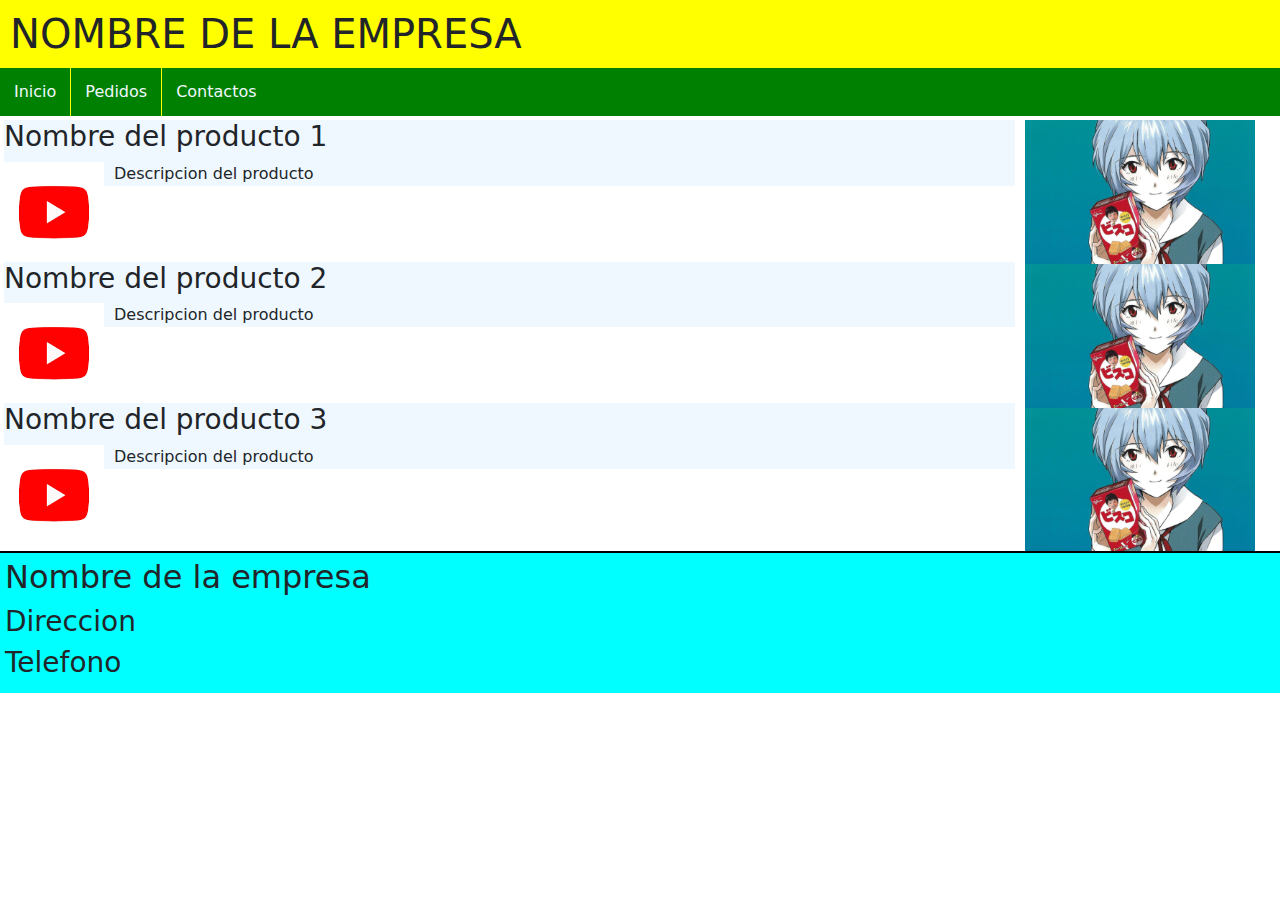
<file: Estructura.html>
<!DOCTYPE html>
<html lang="en">

<head>
    <meta charset="UTF-8">
    <meta name="viewport" content="width=device-width, initial-scale=1.0">
    <link rel="stylesheet" href="/estilos/estructura.css">
    <link href="https://cdn.jsdelivr.net/npm/bootstrap@5.3.3/dist/css/bootstrap.min.css" rel="stylesheet" integrity="sha384-QWTKZyjpPEjISv5WaRU9OFeRpok6YctnYmDr5pNlyT2bRjXh0JMhjY6hW+ALEwIH" crossorigin="anonymous">
    <title>Estructura</title>
</head>

<body>

    <header>
        <h1>NOMBRE DE LA EMPRESA</h1>
        <nav>
            <ul class="menu-hor">
                <li><a href="#">Inicio</a></li>
                <li><a href="#">Pedidos</a></li>
                <li><a href="#">Contactos</a></li>
            </ul>
        </nav>
    </header>


    <div>   
        <section>

            <article>
                <h3>Nombre del producto 1</h3>
                <p><img src="/media/download.png">Descripcion del producto</p>
            </article>

            <article>
                <h3>Nombre del producto 2</h3>
                <p><img src="/media/download.png">Descripcion del producto</p>
            </article>

            <article>
                <h3>Nombre del producto 3</h3>
                <p><img src="/media/download.png">Descripcion del producto</p>
            </article>





        </section>

        
        <aside>
            <img src="/media/foto.jpg"><br>
            <img src="/media/foto.jpg"><br>
            <img src="/media/foto.jpg"><br>
        </aside>

    </div>

    <footer>
        <h2>Nombre de la empresa</h2>
        <h3>Direccion</h3>
        <h3>Telefono</h3>
    </footer>


    <script src="https://cdn.jsdelivr.net/npm/bootstrap@5.3.3/dist/js/bootstrap.bundle.min.js" integrity="sha384-YvpcrYf0tY3lHB60NNkmXc5s9fDVZLESaAA55NDzOxhy9GkcIdslK1eN7N6jIeHz" crossorigin="anonymous"></script>

</body>

</html>
</file>
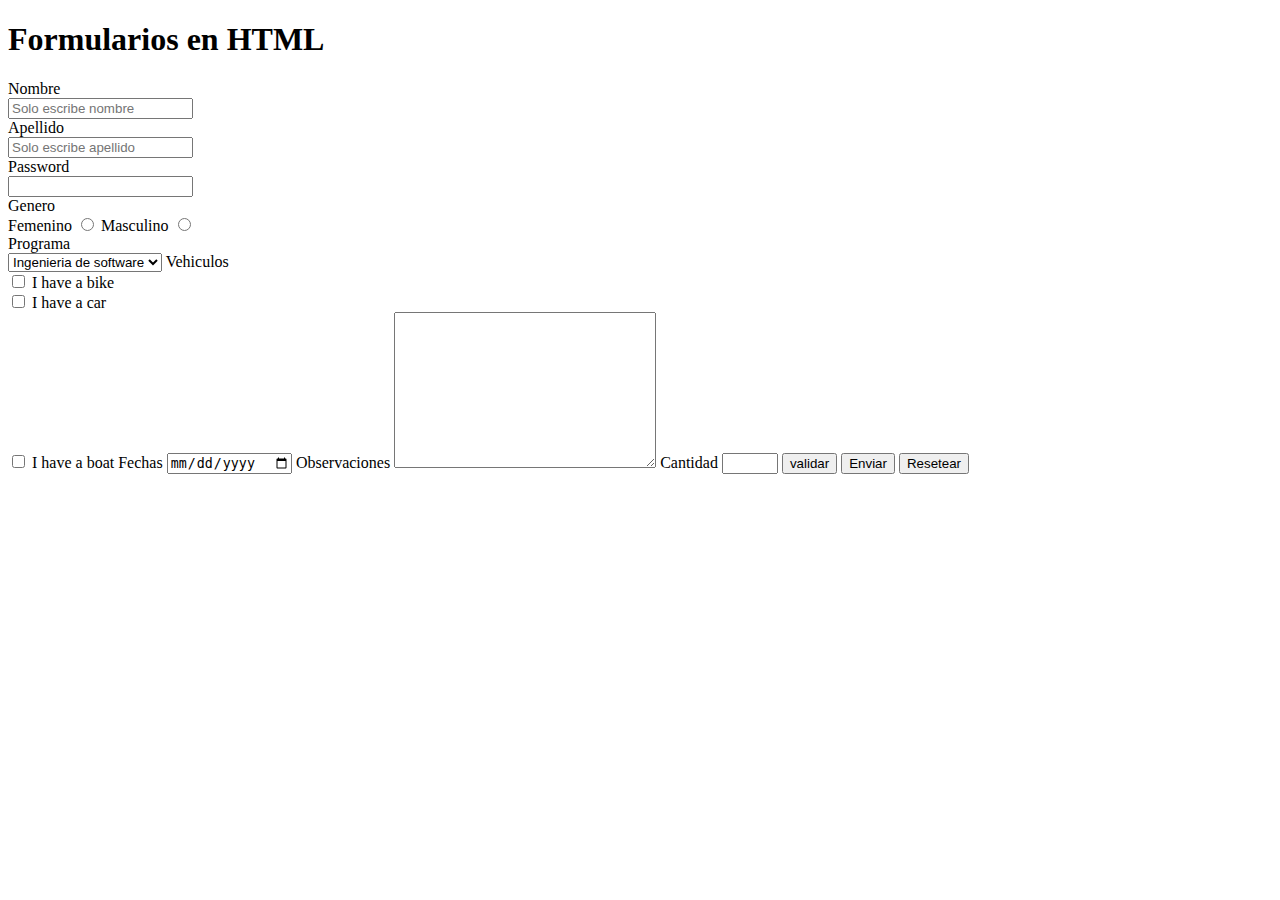
<file: Formularios.html>
<!DOCTYPE html>
<html lang="en">

<head>
    <meta charset="UTF-8">
    <meta name="viewport" content="width=device-width, initial-scale=1.0">
    <title>Formularios</title>
</head>

<body>
    <h1>Formularios en HTML</h1>

    <form action="pagina donde se va a enviar" method=""> <!--Usar post en metodo para ocultar informacion-->

        <label for="nombre">Nombre</label><br>
        <input type="text" name="nombre" id="nombre" required placeholder="Solo escribe nombre"><br>


        <label for="nombre">Apellido</label><br>
        <input type="text" name="apellido" id="apellido" required placeholder="Solo escribe apellido"><br>

        <label for="password">Password</label><br>
        <input type="password" name="password" id="password"><br>

        <label for="genero">Genero</label><br>

        <label for="femeninio">Femenino</label>
        <input type="radio" name="genero" id="femeninio">
        <label for="masculino">Masculino</label>
        <input type="radio" name="genero" id="masculino"><br>

        <label for="programa">Programa</label><br>
        <select name="programa" id="programa">
            <option value="10">Ingenieria de software</option>
            <option value="20">Ingenieria de civil</option>
            <option value="30">Ingenieria de agricola</option>
        </select>

        <label for="Vehiculo">Vehiculos</label><br>
        <input type="checkbox" id="vehicle1" name="vehicle1" value="Bike">
        <label for="vehicle1"> I have a bike</label><br>
        <input type="checkbox" id="vehicle2" name="vehicle2" value="Car">
        <label for="vehicle2"> I have a car</label><br>
        <input type="checkbox" id="vehicle3" name="vehicle3" value="Boat">
        <label for="vehicle3"> I have a boat</label>

        <label for="fechas">Fechas</label>
        <input type="date" name="fechas" id="fechas">

        <label for="observaciones">Observaciones</label>
        <textarea name="observaciones" id="observaciones" cols="30" rows="10"></textarea>

        <label for="cantidad">Cantidad</label>
        <input type="number" id="cantidad" name="cantidad" max="10" min="1">


        <input type="button" value="validar">
        <input type="submit" value="Enviar">
        <input type="reset" value="Resetear">


    </form>

</body>

</html>
</file>
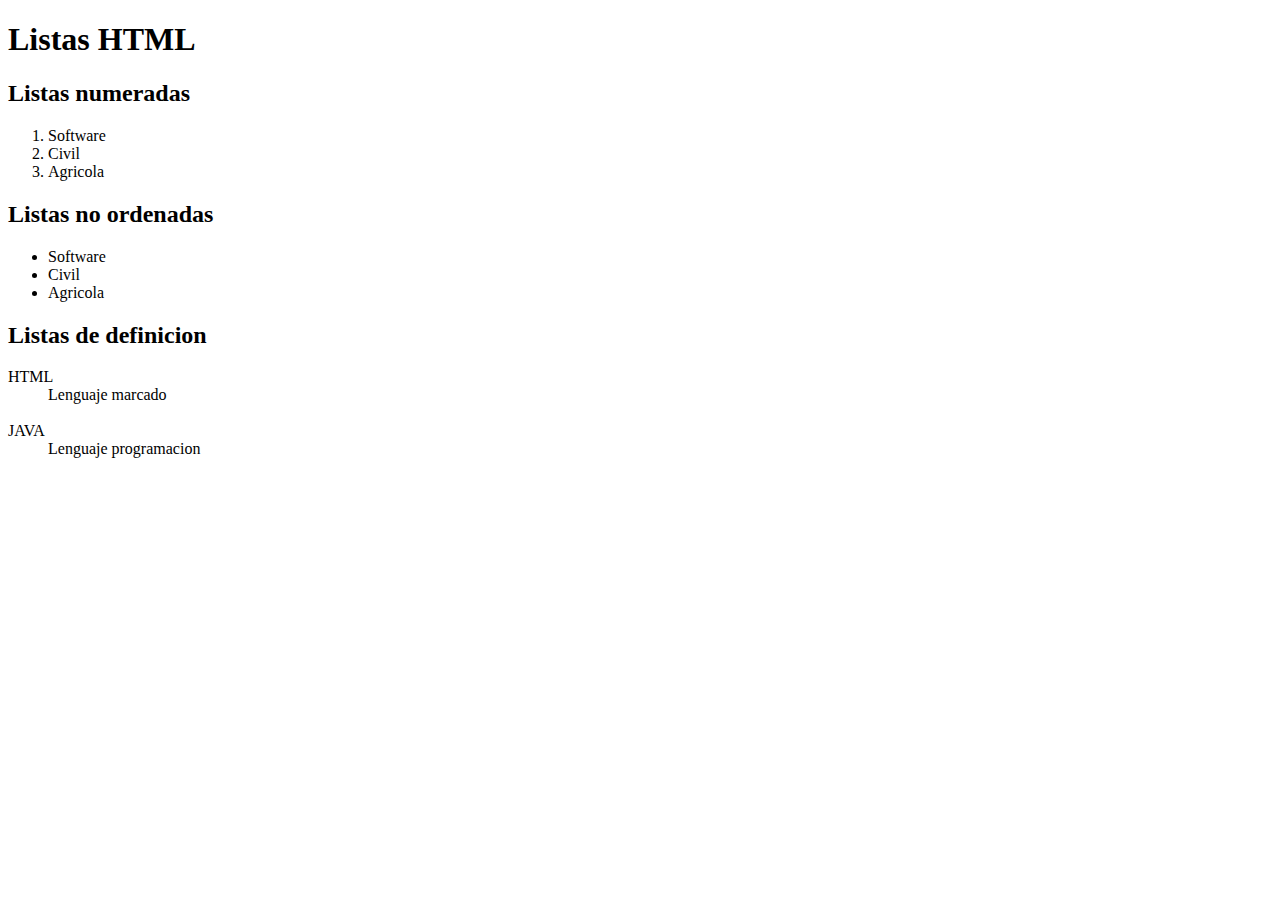
<file: Listas.html>
<!DOCTYPE html>
<html lang="en">

<head>
    <meta charset="UTF-8">
    <meta name="viewport" content="width=device-width, initial-scale=1.0">
    <title>Listas</title>
</head>

<body>

    <h1>Listas HTML</h1>

    <h2>Listas numeradas</h2>

    <ol>
        <li>Software</li>
        <li>Civil</li>
        <li>Agricola</li>
    </ol>

    <h2>Listas no ordenadas</h2>

    <ul>
        <li>Software</li>
        <li>Civil</li>
        <li>Agricola</li>
    </ul>

    <h2>Listas de definicion</h2>

    <dl>
        <dt>HTML</dt>
        <dd>Lenguaje marcado</dd>
        <br>
        <dt>JAVA</dt>
        <dd>Lenguaje programacion</dd>

    </dl>


</body>

</html>
</file>
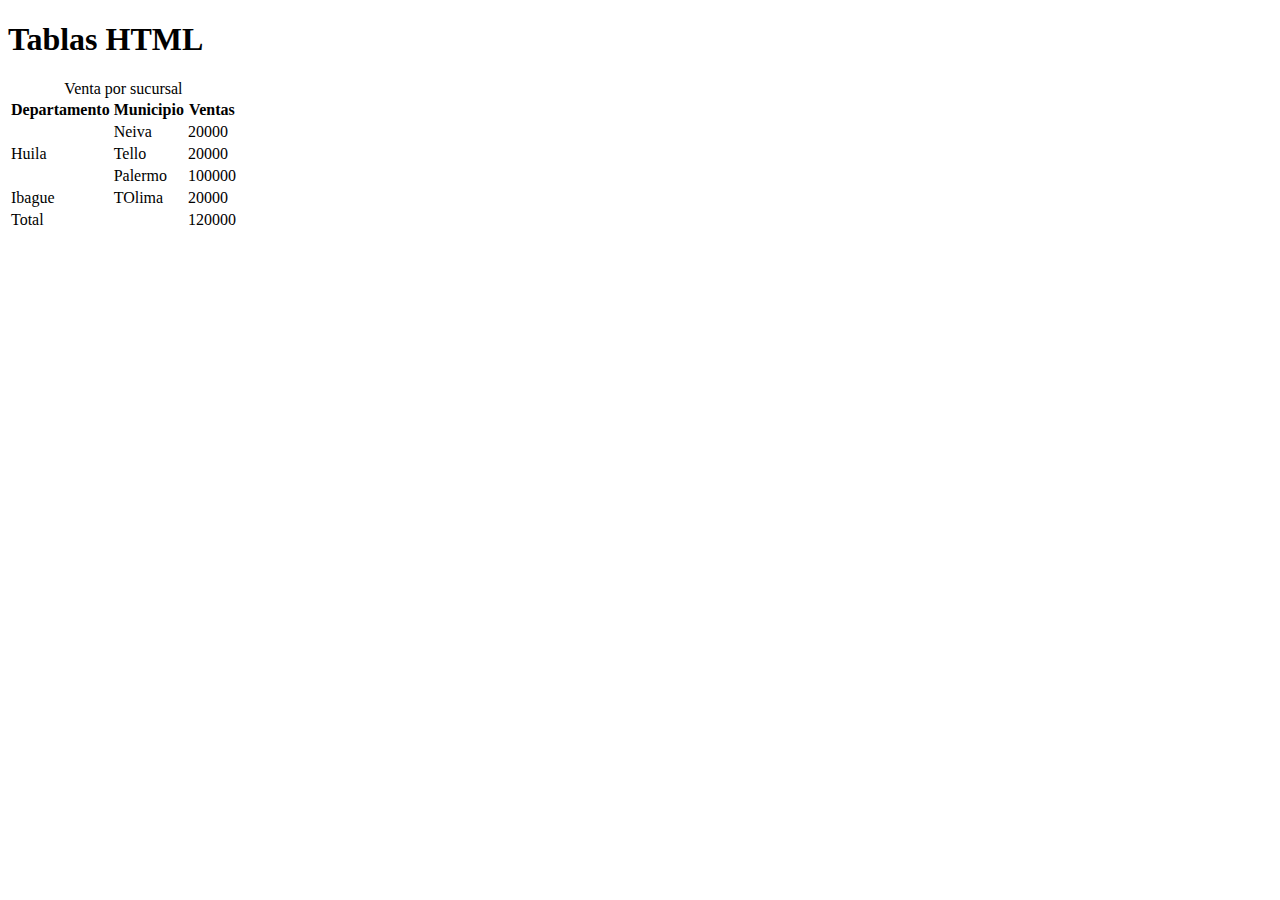
<file: Tablas.html>
<!DOCTYPE html>
<html lang="en">

<head>
    <meta charset="UTF-8">
    <meta name="viewport" content="width=device-width, initial-scale=1.0">
    <title>Tablas</title>
</head>

<body>

    <h1>Tablas HTML</h1>

    <table>

        <caption>Venta por sucursal</caption>
        <thead>
            <tr>
                <th>Departamento</th>
                <th>Municipio</th>
                <th>Ventas</th>
            </tr>
        </thead>

        <tbody>
            <tr>
                <td rowspan="3">Huila</td>
                <td>Neiva</td>
                <td>20000</td>
            </tr>
            <tr>
                <td>Tello</td>
                <td>20000</td>
            </tr>
            <tr>

                <td>Palermo</td>
                <td>100000</td>
            </tr>
        </tbody>
        <tbody>
            <tr>
                <td>Ibague</td>
                <td>TOlima</td>
                <td>20000</td>
            </tr>
        </tbody>

        <tfoot>
            <tr>
                <td>Total</td>
                <td></td>
                <td>120000</td>

            </tr>
        </tfoot>

    </table>

</body>

</html>
</file>
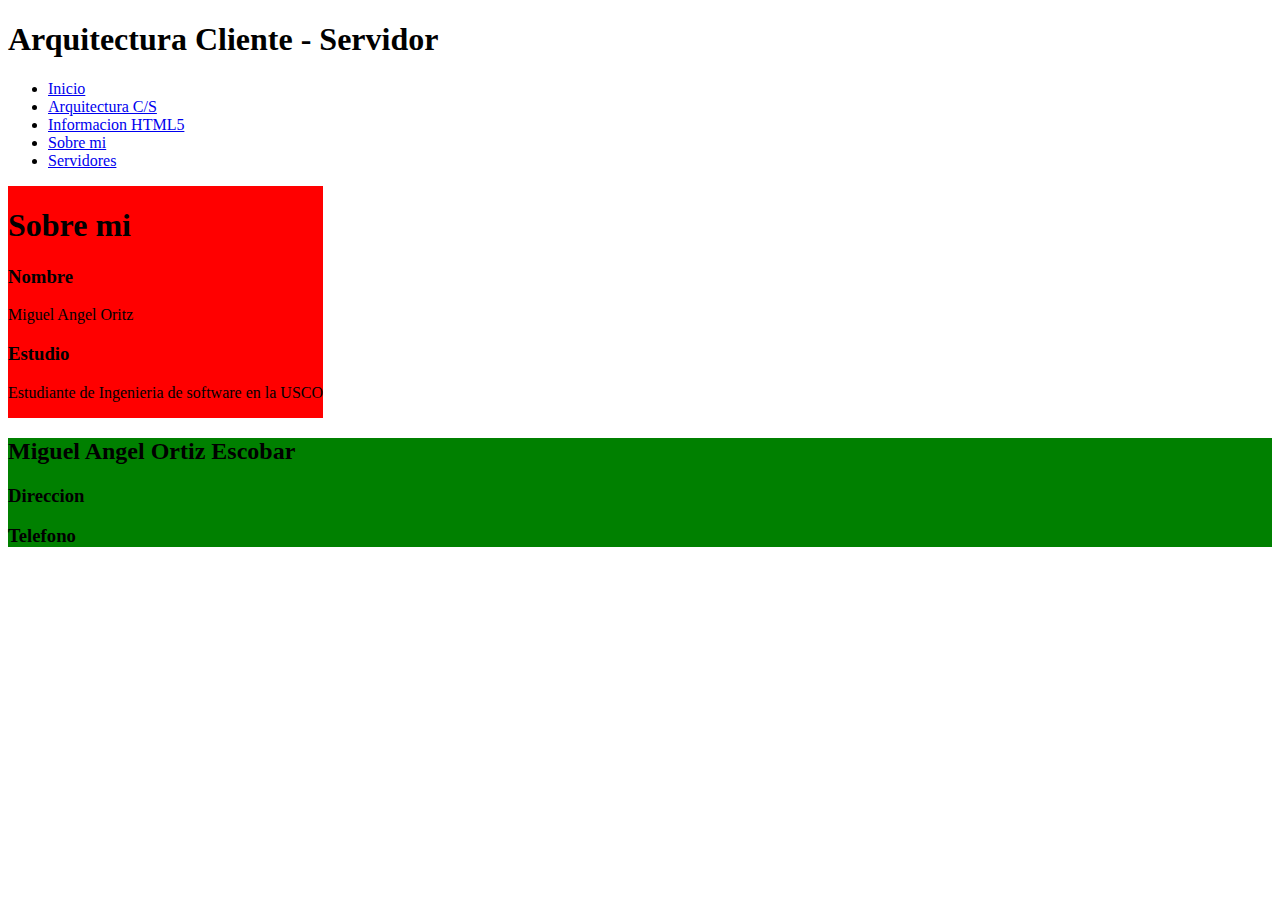
<file: ejercicio/cont.html>
<!DOCTYPE html>
<html lang="en">

<head>
    <meta charset="UTF-8">
    <meta name="viewport" content="width=device-width, initial-scale=1.0">
    <title>Estructura</title>
</head>

<body>

    <header>
        <h1>Arquitectura Cliente - Servidor</h1>
        <nav>
            <ul>
                <li><a href="Ejercicio.html">Inicio</a></li>
                <li><a href="arq.html">Arquitectura C/S</a></li>
                <li><a href="inf.html">Informacion HTML5</a></li>
                <li><a href="cont.html">Sobre mi</a></li>
                <li><a href="ser.html">Servidores</a></li>
            </ul>
        </nav>
    </header>

    <div style="display: flex;">
        <section style="background-color: red;">

            <article>
                <h1>Sobre mi</h1>
                <h3>Nombre</h3>
                <p>Miguel Angel Oritz</p>

                <h3>Estudio</h3>
                <p> Estudiante de Ingenieria de software en la USCO</p>


            </article>


        </section>


    </div>

    <footer style="background-color: green;">
        <h2>Miguel Angel Ortiz Escobar</h2>
        <h3>Direccion</h3>
        <h3>Telefono</h3>
    </footer>

</body>

</html>
</file>
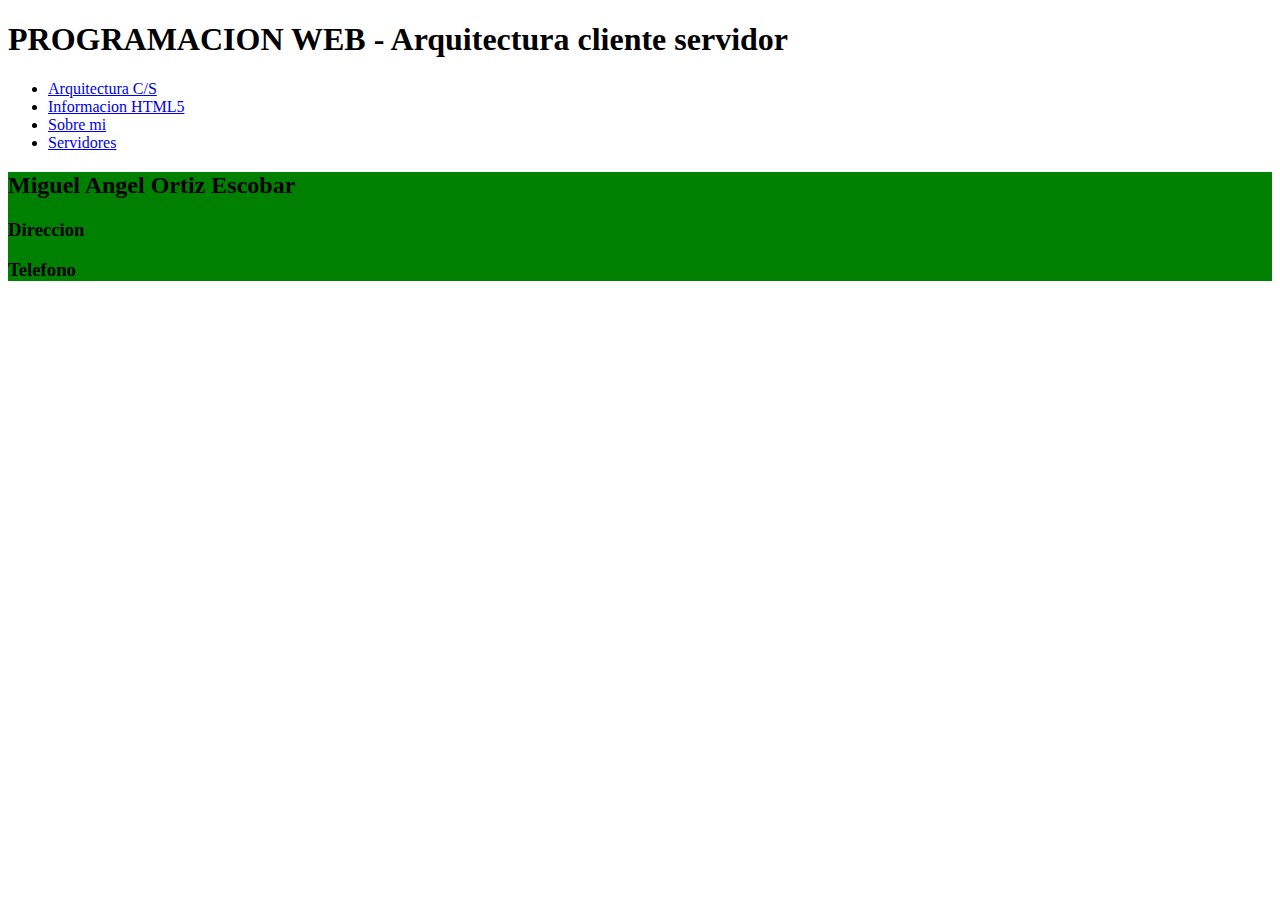
<file: ejercicio/Ejercicio.html>
<!DOCTYPE html>
<html lang="en">

<head>
    <meta charset="UTF-8">
    <meta name="viewport" content="width=device-width, initial-scale=1.0">
    <title>Ejercicio HTML</title>
</head>

<body>

    <header>
        <h1>PROGRAMACION WEB - Arquitectura cliente servidor</h1>
        <nav>
            <ul>
                <li><a href="arq.html">Arquitectura C/S</a></li>
                <li><a href="inf.html">Informacion HTML5</a></li>
                <li><a href="cont.html">Sobre mi</a></li>
                <li><a href="ser.html">Servidores</a></li>


            </ul>
        </nav>
    </header>

    <footer style="background-color: green;">
        <h2>Miguel Angel Ortiz Escobar</h2>
        <h3>Direccion</h3>
        <h3>Telefono</h3>
    </footer>

</body>

</html>
</file>
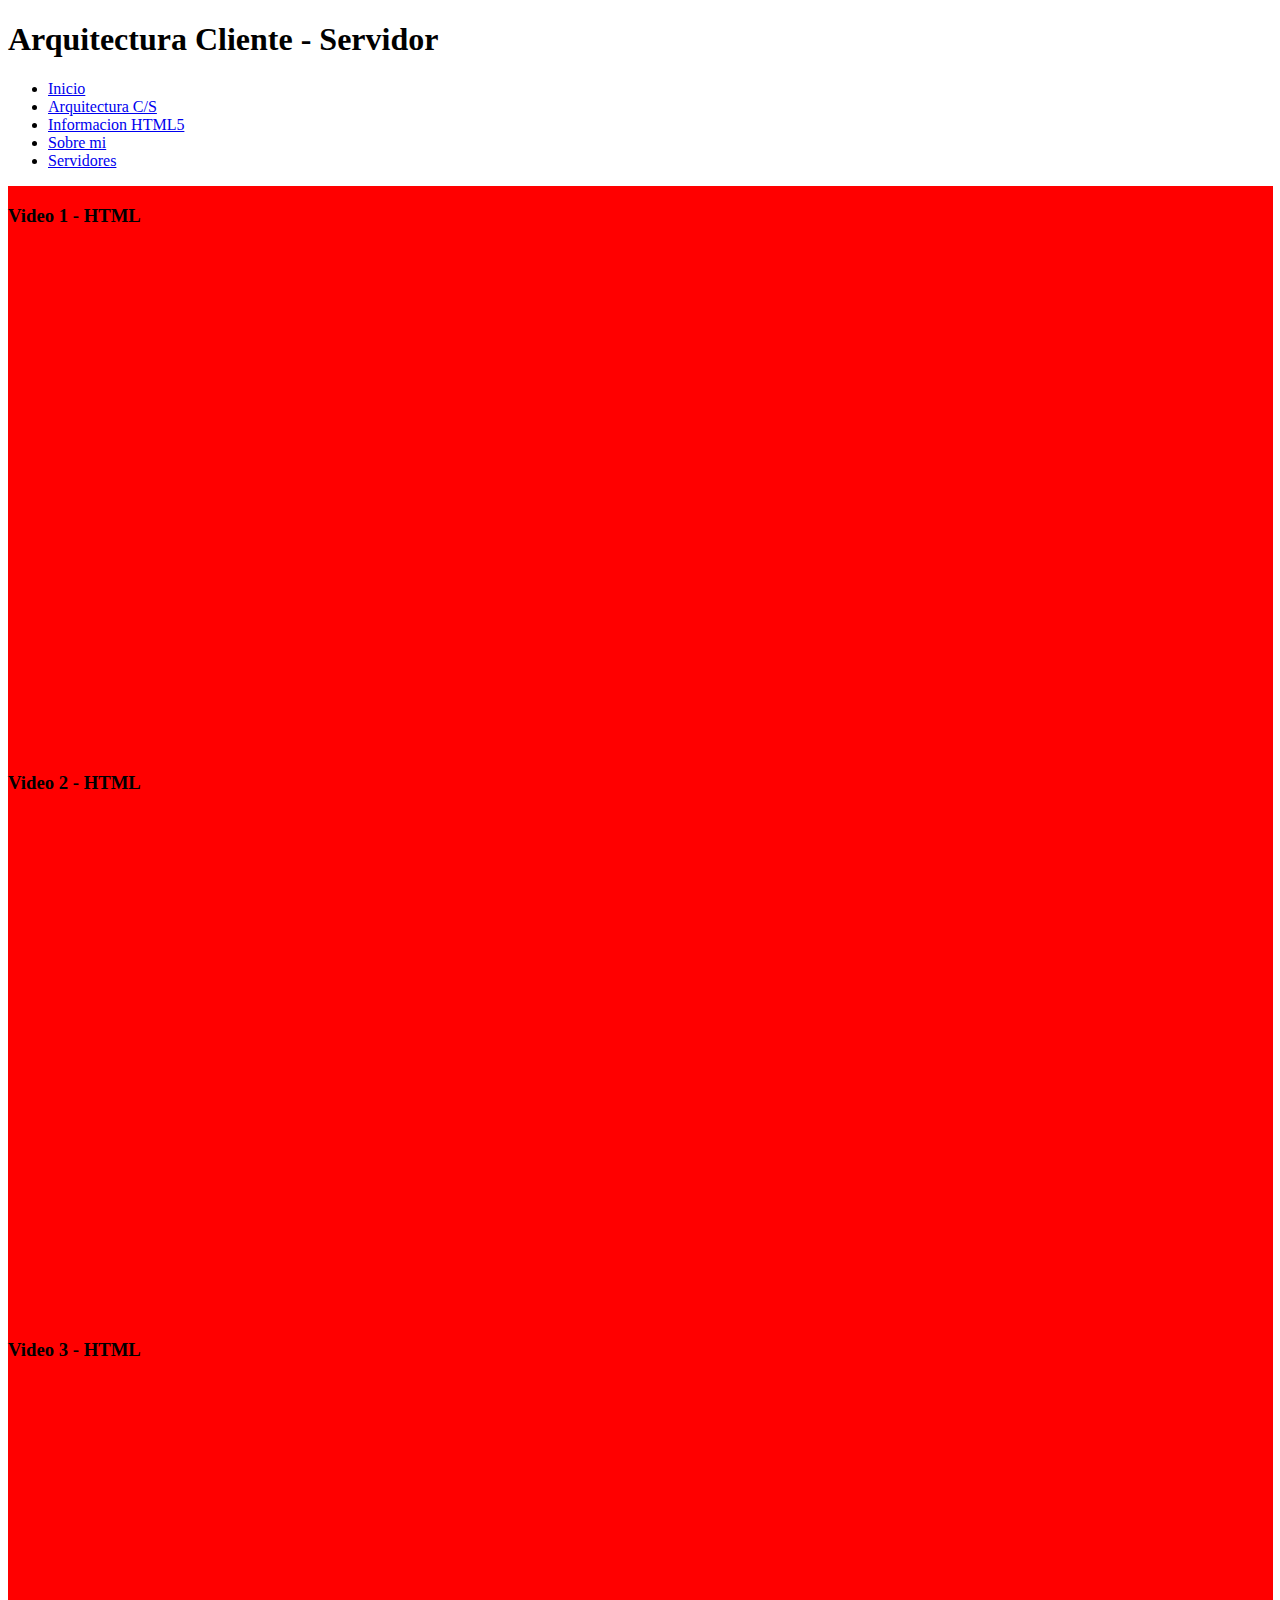
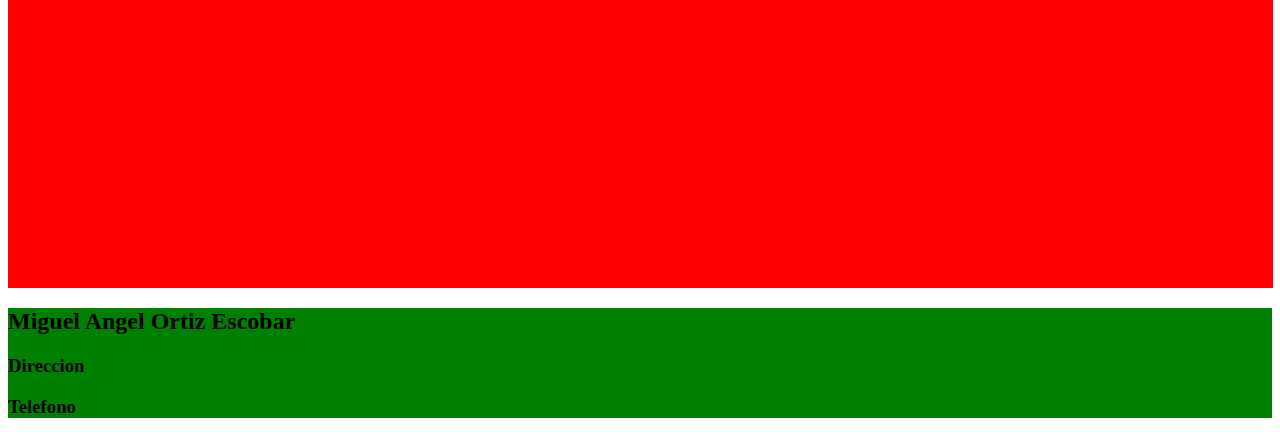
<file: ejercicio/inf.html>
<!DOCTYPE html>
<html lang="en">

<head>
    <meta charset="UTF-8">
    <meta name="viewport" content="width=device-width, initial-scale=1.0">
    <title>Estructura</title>
</head>

<body>

    <header>
        <h1>Arquitectura Cliente - Servidor</h1>
        <nav>
            <ul>
                <li><a href="Ejercicio.html">Inicio</a></li>
                <li><a href="arq.html">Arquitectura C/S</a></li>
                <li><a href="inf.html">Informacion HTML5</a></li>
                <li><a href="cont.html">Sobre mi</a></li>
                <li><a href="ser.html">Servidores</a></li>
            </ul>
        </nav>
    </header>

    <div style="display: flex;">
        <section style="background-color: red;">

            <article>
                <h3>Video 1 - HTML</h3>
                <iframe width="1265" height="504" src="https://www.youtube.com/embed/EvKm8yhM7V8" title="HTML en 5 minutos | Te lo explico así nomás." frameborder="0" allow="accelerometer; autoplay; clipboard-write; encrypted-media; gyroscope; picture-in-picture; web-share" allowfullscreen></iframe>
            </article>

            <article>
                <h3>Video 2 - HTML</h3>
                <iframe width="1265" height="504" src="https://www.youtube.com/embed/Y-OhzQpsRwI" title="Curso Básico de HTML5 y CSS3 Desde Cero" frameborder="0" allow="accelerometer; autoplay; clipboard-write; encrypted-media; gyroscope; picture-in-picture; web-share" allowfullscreen></iframe>            </article>

            <article>
                <h3>Video 3 - HTML</h3>
                <iframe width="1265" height="504" src="https://www.youtube.com/embed/8-RC-Q7Wtzc" title="Cómo Crear una Página Web COMPLETA con HTML y CSS desde cero | No Frameworks Full Responsive" frameborder="0" allow="accelerometer; autoplay; clipboard-write; encrypted-media; gyroscope; picture-in-picture; web-share" allowfullscreen></iframe>            </article>


        </section>


    </div>

    <footer style="background-color: green;">
        <h2>Miguel Angel Ortiz Escobar</h2>
        <h3>Direccion</h3>
        <h3>Telefono</h3>
    </footer>

</body>

</html>
</file>
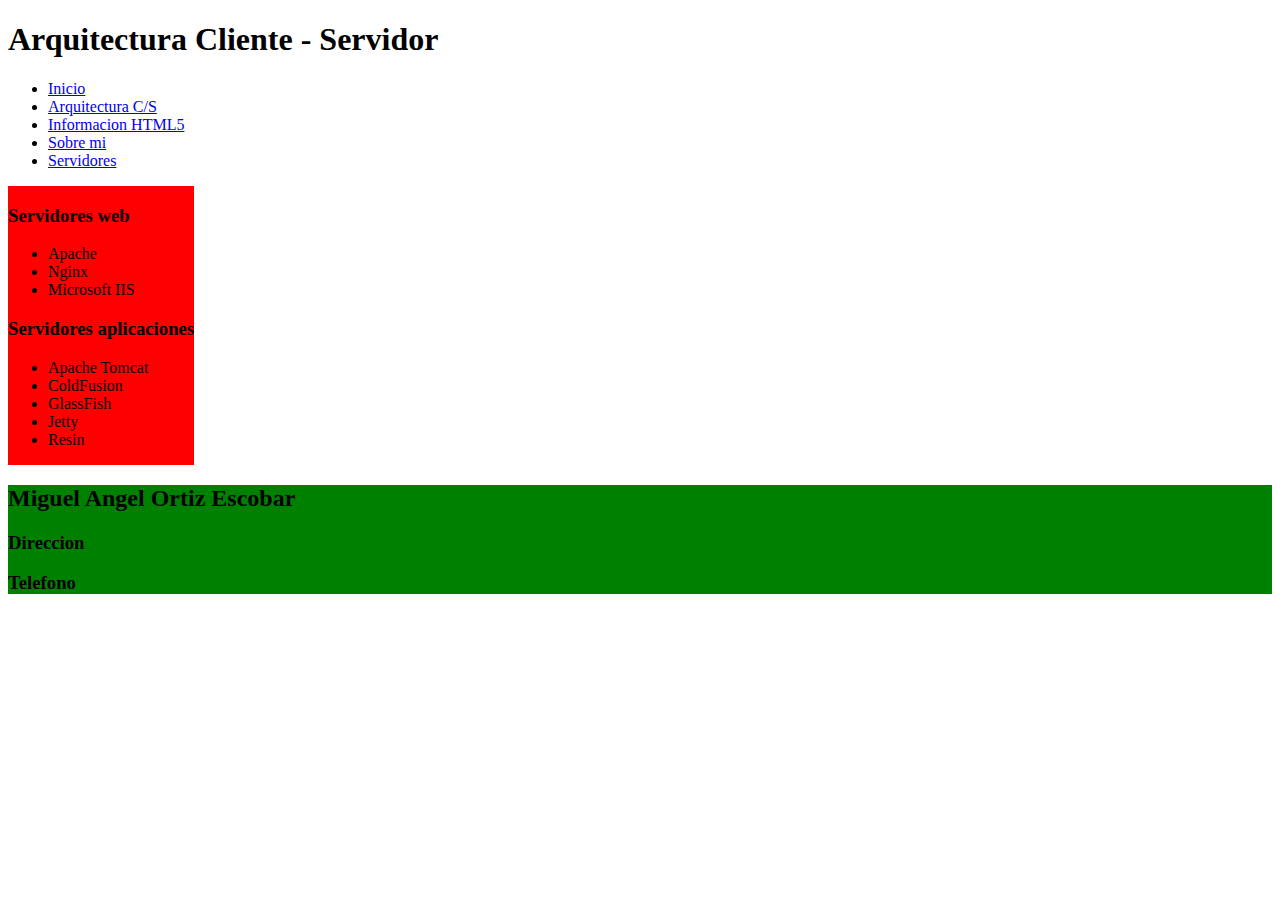
<file: ejercicio/ser.html>
<!DOCTYPE html>
<html lang="en">

<head>
    <meta charset="UTF-8">
    <meta name="viewport" content="width=device-width, initial-scale=1.0">
    <title>Estructura</title>
</head>

<body>

    <header>
        <h1>Arquitectura Cliente - Servidor</h1>
        <nav>   
            <ul>
                <li><a href="Ejercicio.html">Inicio</a></li>
                <li><a href="arq.html">Arquitectura C/S</a></li>
                <li><a href="inf.html">Informacion HTML5</a></li>
                <li><a href="cont.html">Sobre mi</a></li>
                <li><a href="ser.html">Servidores</a></li>
            </ul>
        </nav>
    </header>

    <div style="display: flex;">
        <section style="background-color: red;">

            <article>
                <h3>Servidores web</h3>
                <ul>
                    <li>Apache</li>
                    <li>Nginx</li>
                    <li>Microsoft IIS</li>
                </ul>
            </article>

            <article>
                <h3>Servidores aplicaciones</h3>
                <ul>
                    <li>Apache Tomcat</li>
                    <li>ColdFusion</li>
                    <li>GlassFish</li>
                    <li>Jetty</li>
                    <li>Resin</li>
                </ul>
            </article>


        </section>


    </div>

    <footer style="background-color: green;">
        <h2>Miguel Angel Ortiz Escobar</h2>
        <h3>Direccion</h3>
        <h3>Telefono</h3>
    </footer>

</body>

</html>
</file>
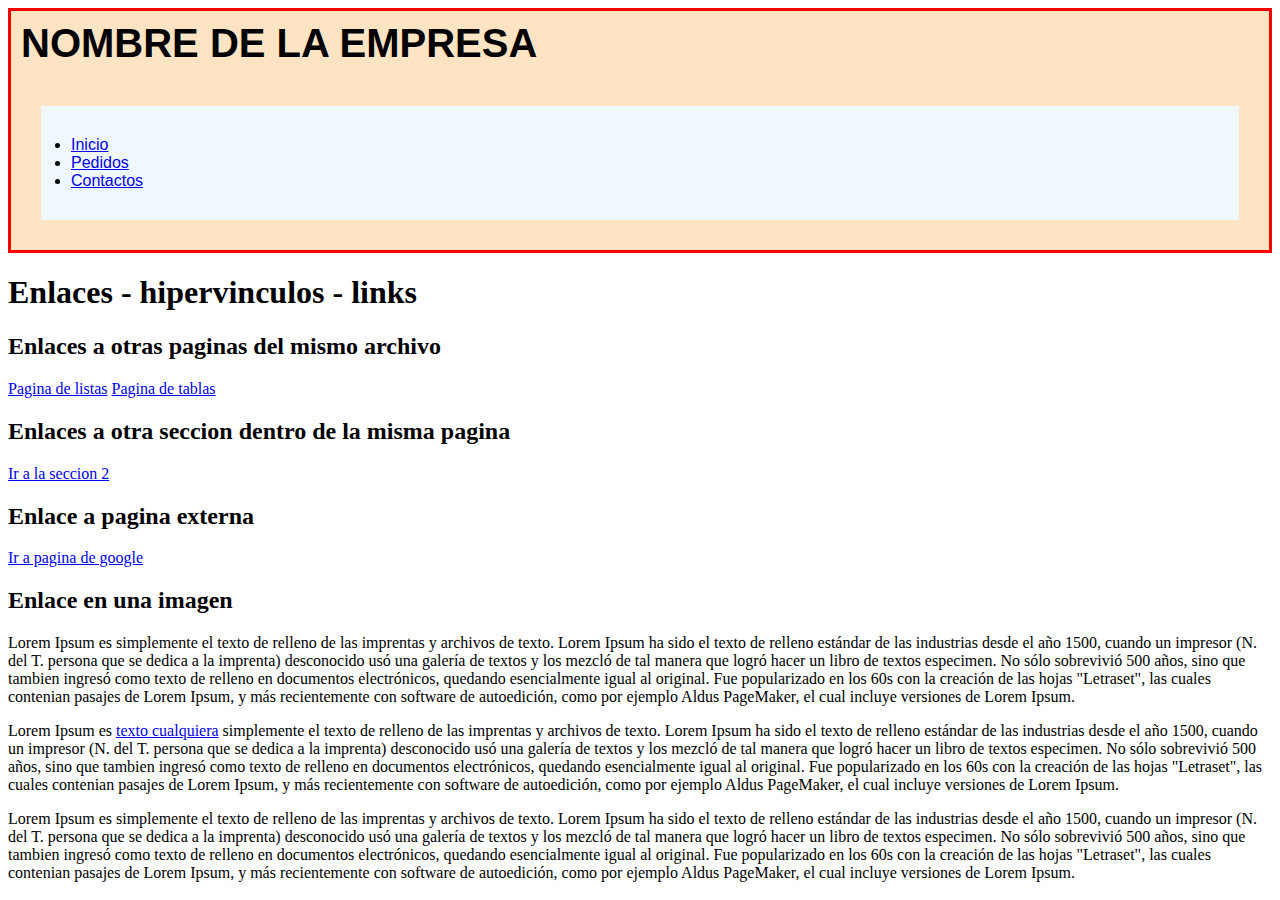
<file: estilos/selectores.html>
<!DOCTYPE html>
<html lang="en">

<head>
    <meta charset="UTF-8">
    <meta name="viewport" content="width=device-width, initial-scale=1.0"> 
<!----
    <link rel="stylesheet" href="/estilos/selectores.css">
----->
    <link rel="stylesheet" href="/estilos/box_model..css">

    <title>Selectores</title>
</head>

<body>

    <header>
        <h1>NOMBRE DE LA EMPRESA</h1>
        <nav>
            <ul>
                <li><a href="#">Inicio</a></li>
                <li><a href="#">Pedidos</a></li>
                <li><a href="#">Contactos</a></li>
            </ul>
        </nav>
    </header>


    <h1>Enlaces - hipervinculos - links</h1>

    <h2>Enlaces a otras paginas del mismo archivo</h2>

    <a href="/Listas.html" target="_blank">Pagina de listas</a>
    <a href="/Tablas.html" target="_parent">Pagina de tablas</a>

    <h2>Enlaces a otra seccion dentro de la misma pagina</h2>

    <a href="#seccion2">Ir a la seccion 2</a>

    <h2>Enlace a pagina externa</h2>

    <a href="https://www.google.com">Ir a pagina de google</a>

    <h2>Enlace en una imagen</h2>

    <p id="seccion1" class="sangria">Lorem Ipsum es simplemente el texto de relleno de las imprentas y
        archivos de texto. Lorem Ipsum ha sido el texto de relleno estándar de las industrias desde el año 1500, cuando
        un impresor (N. del T. persona que se dedica a la imprenta) desconocido usó una galería de textos y los mezcló
        de tal manera que logró hacer un libro de textos especimen. No sólo sobrevivió 500 años, sino que tambien
        ingresó como texto de relleno en documentos electrónicos, quedando esencialmente igual al original. Fue
        popularizado en los 60s con la creación de las hojas "Letraset", las cuales contenian pasajes de Lorem Ipsum, y
        más recientemente con software de autoedición, como por ejemplo Aldus PageMaker, el cual incluye versiones de
        Lorem Ipsum.</p>
    <p id="seccion2">Lorem Ipsum es <a target="_blank" href="www.google.com">texto cualquiera</a> simplemente el texto
        de relleno de las imprentas y archivos de texto. Lorem Ipsum ha
        sido el texto de relleno estándar de las industrias desde el año 1500, cuando un impresor (N. del T. persona que
        se dedica a la imprenta) desconocido usó una galería de textos y los mezcló de tal manera que logró hacer un
        libro de textos especimen. No sólo sobrevivió 500 años, sino que tambien ingresó como texto de relleno en
        documentos electrónicos, quedando esencialmente igual al original. Fue popularizado en los 60s con la creación
        de las hojas "Letraset", las cuales contenian pasajes de Lorem Ipsum, y más recientemente con software de
        autoedición, como por ejemplo Aldus PageMaker, el cual incluye versiones de Lorem Ipsum.</p>
    <p id="seccion3">Lorem Ipsum es simplemente el texto de relleno de las imprentas y archivos de texto. Lorem Ipsum ha
        sido el texto de relleno estándar de las industrias desde el año 1500, cuando un impresor (N. del T. persona que
        se dedica a la imprenta) desconocido usó una galería de textos y los mezcló de tal manera que logró hacer un
        libro de textos especimen. No sólo sobrevivió 500 años, sino que tambien ingresó como texto de relleno en
        documentos electrónicos, quedando esencialmente igual al original. Fue popularizado en los 60s con la creación
        de las hojas "Letraset", las cuales contenian pasajes de Lorem Ipsum, y más recientemente con software de
        autoedición, como por ejemplo Aldus PageMaker, el cual incluye versiones de Lorem Ipsum.</p>

</body>

</html>
</file>
<file: estilos/estructura.css>
body {
    margin: 0px;
    font-family: Arial, Helvetica, sans-serif;
}

header {
    background-color: yellow;

    margin: 0px;
    padding: 0px;
}

header h1 {
    margin: 0px;
    padding: 10px;
    font-size: 250%;
    text-align: middle;
}

.menu-hor {
    list-style-type: none;
    margin: 0px;
    padding: 0px;
    background-color: green;
    overflow: hidden;
}

.menu-hor li {
    float: left;
    border-right: 1px solid yellow;
}

.menu-hor li a {
    display: block;
    color: aliceblue;
    text-align: center;
    padding: 12px 14px;
    text-decoration: none;
}

.menu-hor li:last-child {
    border-right: none;
}

section {
    width: 79%;
    float: left;
    margin-left: 4px;
}

aside {

    margin-top: 4px;
}

aside img {
    margin-left: 10px;
    width: 230px;
}

article {
    clear: both;
    background-color: aliceblue;
}

article img {
    float: left;

    width: 100px;
    height: 100px;
    margin-right: 10px;
}


footer {
    clear: both;
    background-color: aqua;
    margin: 0px;
    padding: 5px;
    border-top: 2px solid black;
    
}
</file>
<file: estilos/selectores.css>
* {
    margin: 10px;
}

p {
    font-family: Arial, Helvetica, sans-serif;
    color: brown;
}

h1 {
    background-color: aquamarine;
}

a {
    font-weight: bold;
    color: green;
}

#seccion1{
    font-weight: bold;
    color: red;
}

#seccion2{
    font-weight: bold;
    color: brown;
}

#seccion3{
    font-weight: bold;
    color: rgb(65, 5, 5);
}

.sangria {
    padding-left: 50px;
}

h2, h3{
    background-color: aqua;
    border-left: solid blue 10px;
    padding-left: 20px;
}
</file>
<file: estilos/box_model..css>
header {
    background-color: bisque;
    font-family: Arial;
    border: solid red;
}

header h1 {
    margin: 0px;
    padding: 10px;
    font-size: 250%;
}

nav ul {
    margin: 0px;
    border: 30px solid bisque ;
    padding: 30px;
    background-color: aliceblue;
}
</file>
